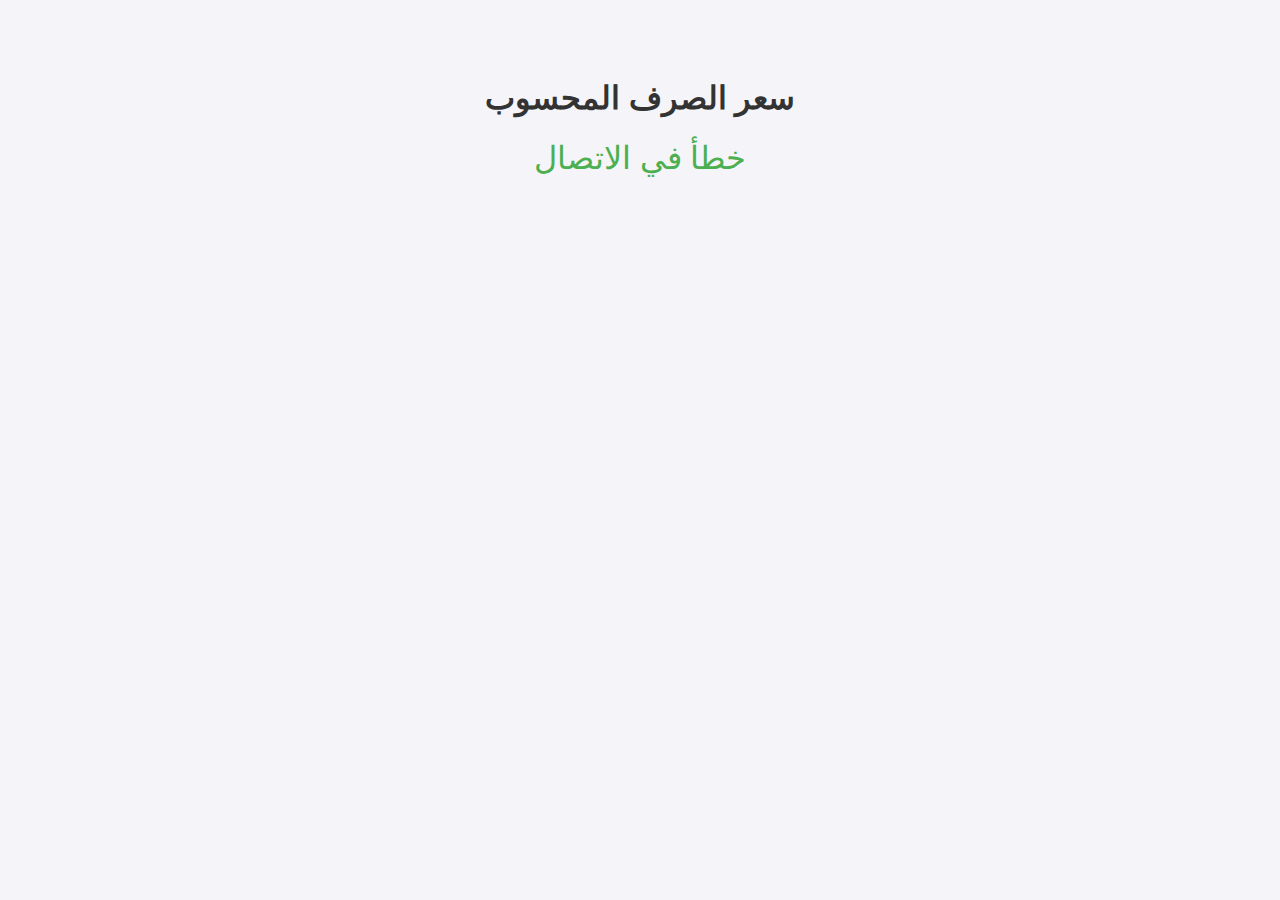
<file: ex.html>
<!DOCTYPE html>
<html lang="ar">
<head>
    <meta charset="UTF-8">
    <meta name="viewport" content="width=device-width, initial-scale=1.0">
    <title>سعر الصرف المحسوب</title>
    <style>
        body {
            font-family: Arial, sans-serif;
            text-align: center;
            padding: 50px;
            background-color: #f4f4f9;
        }
        h1 {
            color: #333;
        }
        #exchange-rate {
            font-size: 2em;
            margin-top: 20px;
            color: #4CAF50;
        }
    </style>
</head>
<body>

    <h1>سعر الصرف المحسوب</h1>
    <div id="exchange-rate">جارِ التحميل...</div>

    <script>
        // استدعاء صفحة index.html كـ API
        fetch('index.html?api=true')
            .then(response => response.json())
            .then(data => {
                if (data.usdToEgp) {
                    document.getElementById('exchange-rate').innerText = `1 USD = ${data.usdToEgp} EGP`;
                } else {
                    document.getElementById('exchange-rate').innerText = "خطأ في جلب سعر الصرف";
                }
            })
            .catch(error => {
                document.getElementById('exchange-rate').innerText = "خطأ في الاتصال";
            });
    </script>

</body>
</html>
</file>
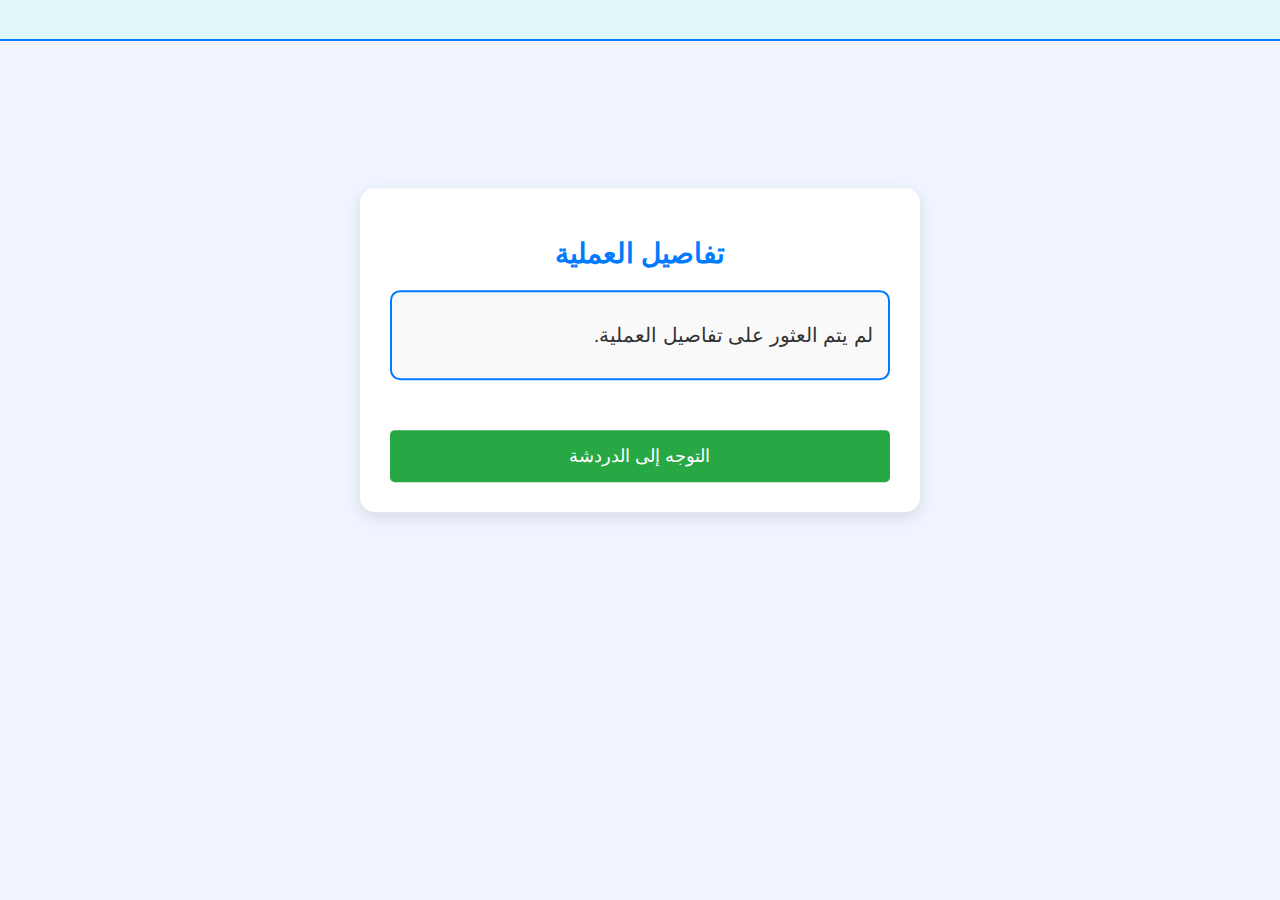
<file: exchange-conv.html>
<!DOCTYPE html>
<html lang="ar">
<head>
    <meta charset="UTF-8">
    <meta name="viewport" content="width=device-width, initial-scale=1.0">
    <link rel="shortcut icon" href="./R.png">
    <title>Easy Exchange | تفاصيل العملية</title>
    <style>
        body {
            font-family: 'Arial', sans-serif;
            background-color: #f0f4ff;
            margin: 0;
            padding: 0;
            direction: rtl;
        }

        .container {
            max-width: 500px;
            margin: 100px auto;
            background-color: #fff;
            padding: 30px;
            border-radius: 15px;
            box-shadow: 0 5px 15px rgba(0, 0, 0, 0.1);
            text-align: center;
            margin-top: 350px;
        }

        h1 {
            color: #007bff;
            margin-bottom: 20px;
            font-size: 28px;
        }

        .details {
            font-size: 20px;
            color: #333;
            text-align: right;
            margin-bottom: 30px;
            padding: 15px;
            border: 2px solid #007bff;
            border-radius: 10px;
            background-color: #f9f9f9;
            line-height: 1.8;
        }

        .details p {
            margin: 10px 0;
        }

        .account-info {
            font-size: 18px;
            color: #d9534f;
            margin-top: 20px;
            text-align: center;
        }

        .copyable {
            font-size: 18px;
            color: #007bff;
            font-weight: bold;
            background-color: #f0f8ff;
            padding: 10px 20px;
            border-radius: 5px;
            display: inline-block;
            cursor: pointer;
            margin-top: 10px;
        }

        .note {
            font-size: 16px;
            color: #333;
            margin-bottom: 20px;
            text-align: right;
        }

        .button {
            display: inline-block;
            background-color: #28a745;
            color: white;
            padding: 15px;
            margin-top: 20px;
            border: none;
            border-radius: 5px;
            cursor: pointer;
            font-size: 18px;
            width: 100%;
            transition: background-color 0.3s;
        }

        .button:hover {
            background-color: #218838;
        }

        .container {
            position: relative;
            top: 50%;
            transform: translateY(-50%);
        }

    </style>
</head>
<body>
    <!-- شريط الأخبار -->
    <div id="notificationBar"></div>
    
    <div class="container">
        <h1>تفاصيل العملية</h1>
        <div id="details" class="details"></div>
        <div id="note" class="note"></div>
        <div id="accountInfo" class="account-info"></div>
        <button id="chatButton" class="button">التوجه إلى الدردشة</button>
    </div>

    <script>
        // Function to get URL parameters
        function getQueryParams() {
            const params = new URLSearchParams(window.location.search);
            return {
                operationType: params.get('operationType'),
                transactionType: params.get('transactionType'),
                paymentMethod: params.get('paymentMethod'),
                amount: params.get('amount') ? parseFloat(params.get('amount')) : null,
                total: params.get('total') ? parseFloat(params.get('total')) : null,
                fee: params.get('fee') ? parseFloat(params.get('fee')) : null  // Add fee
            };
        }

        // Display details based on URL parameters
        function displayDetails() {
            const params = getQueryParams();

            if (params.total) {
                document.getElementById('details').innerHTML = `
                    <p>نوع العملية: ${params.operationType === 'withdraw' ? 'سحب' : (params.operationType === 'deposit' ? 'إيداع' : 'استبدال')}</p>
                    <p>طريقه الاستلام: ${params.transactionType === 'network' ? 'تحويل شبكة' : params.transactionType}</p>
                    <p>طريقة الدفع: ${getPaymentMethodName(params.paymentMethod)}</p>
                    <p><b>المبلغ: ${params.amount.toFixed(2)} USDT</b></p>
                    ${params.total ? `<p><strong>الإجمالي: ${params.total.toFixed(2)} USDT</strong></p>` : ''}
                `;

                if (params.operationType === 'withdraw') {
                    displayWithdrawalID(params.paymentMethod);
                    document.getElementById('note').innerHTML = `
                        لا تنسى الاحتفاظ بإيصال العملية، وإرساله مع الـID الخاص بك في الدردشة.
                    `;
                } else {
                    displayAccountInfo(params.paymentMethod, params.operationType);
                    document.getElementById('note').textContent = "لا تنسي الاحتفاظ بإيصال المعاملة, وارساله مع الـID الخاص بك في الدردشة.";
                }
            } else {
                document.getElementById('details').innerHTML = `
                    <p>لم يتم العثور على تفاصيل العملية.</p>
                `;
                document.getElementById('note').style.display = 'none';
            }
        }

        // Function to display account information based on payment method
        function displayAccountInfo(paymentMethod, operationType) {
            let accountInfo = '';

            if (operationType === 'exchange') {
                switch (paymentMethod) {
                    case 'binance':
                        accountInfo = '761510526';
                        break;
                    case 'musewallet':
                        accountInfo = '60030767';
                        break;
                    case 'redotpay':
                        accountInfo = '1461251961';
                        break;
                    default:
                        accountInfo = 'غير معروف';
                        break;
                }
            } else {
                switch (paymentMethod) {
                    case 'wallet':
                        accountInfo = '01014520726';
                        break;
                    case 'instapay':
                        accountInfo = '01014520726';
                        break;
                    case 'fawry':
                        accountInfo = '01014520726';
                        break;
                    case 'telda':
                        accountInfo = '01014520726';
                        break;
                    case 'nexta':
                        accountInfo = '01014520726';
                        break;
                    default:
                        accountInfo = 'غير معروف';
                        break;
                }
            }

            document.getElementById('accountInfo').innerHTML = `
                <p>برجاء التحويل علي الـID:</p>
                <span class="copyable" onclick="copyToClipboard('${accountInfo}')">${accountInfo}</span>
            `;
        }

        // Get human-readable payment method name
        function getPaymentMethodName(paymentMethod) {
            switch (paymentMethod) {
                case 'wallet':
                    return 'المحافظ الإلكترونية';
                case 'instapay':
                    return 'انستا باي';
                case 'fawry':
                    return 'كارت فوري';
                case 'telda':
                    return 'كارت تيلدا';
                case 'nexta':
                    return 'كارت نكستا';
                default:
                    return paymentMethod;
            }
        }

        // Function to copy text to clipboard
        function copyToClipboard(text) {
            const textarea = document.createElement('textarea');
            textarea.value = text;
            document.body.appendChild(textarea);
            textarea.select();
            document.execCommand('copy');
            document.body.removeChild(textarea);
            alert("تم نسخ " + text + " إلى الحافظة.");
        }

        // Set up chat button action
        document.getElementById('chatButton').onclick = function() {
    const params = getQueryParams();
    const message = 
        `تفاصيل العملية:\n` +
        `- نوع العملية: ${params.operationType}\n` +
        `- طريقة الاستلام: ${params.transactionType}\n` +
        `- طريقة الدفع: ${params.paymentMethod}\n` +
        `- المبلغ: ${params.amount ? params.amount.toFixed(2) : 'N/A'} USDT\n` +
        `- الإجمالي: ${params.total ? params.total.toFixed(2) : 'N/A'} USDT\n` +
        `\nيرجى التأكد من صحة التفاصيل.`;
    
    // Redirect to WhatsApp chat or any other chat platform
    window.open(`https://wa.me/201206085267?text=${encodeURIComponent(message)}`, '_blank');
    };


        // Call display details on page load
        window.onload = displayDetails;

        // تحميل شريط الأخبار باستخدام fetch
        fetch('notification.html')
            .then(response => response.text())
            .then(data => {
                document.getElementById('notificationBar').innerHTML = data;
            })
            .catch(error => console.error('Error fetching notification:', error));
    </script>
</body>
</html>
</file>
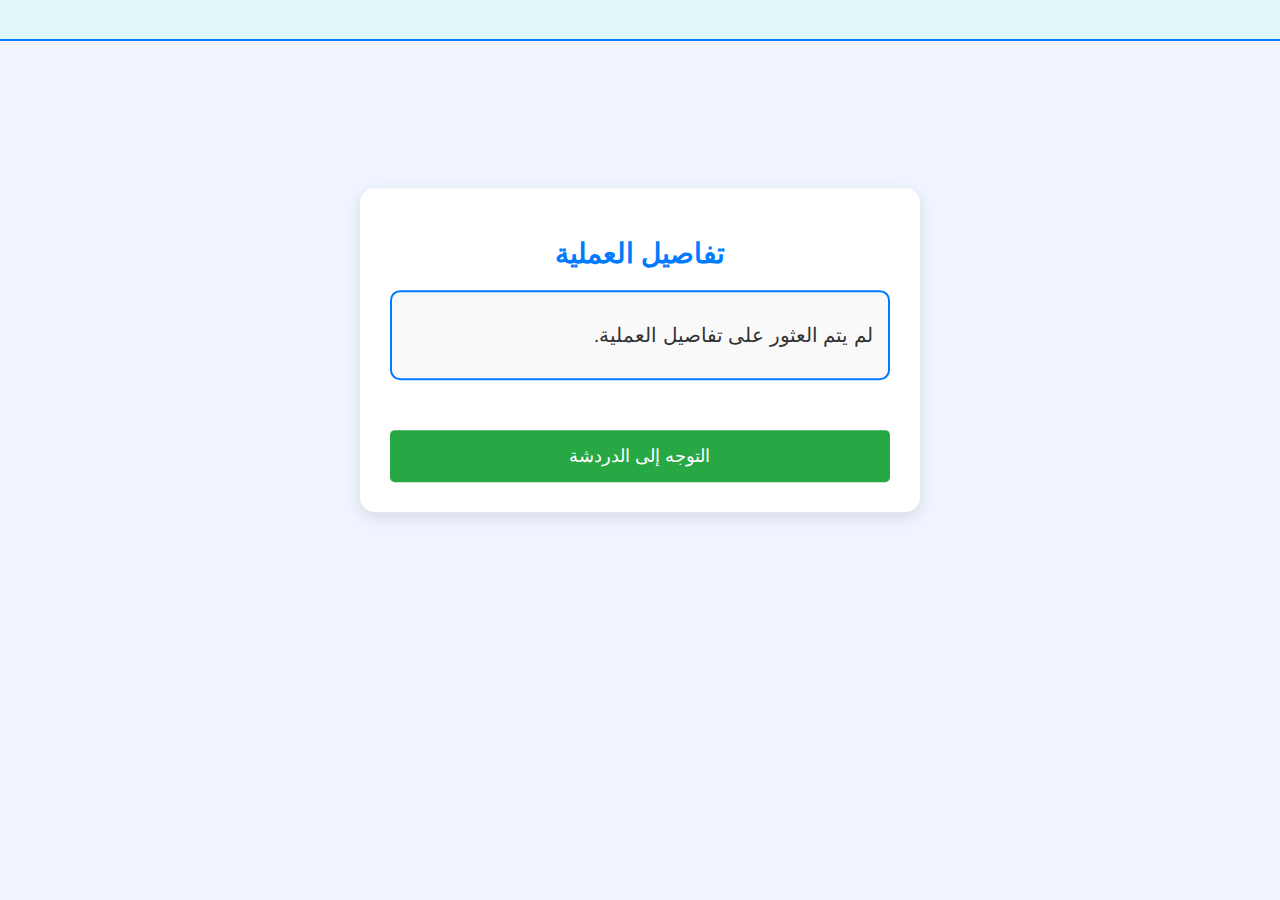
<file: exchange-net.html>
<!DOCTYPE html>
<html lang="ar">
<head>
    <meta charset="UTF-8">
    <meta name="viewport" content="width=device-width, initial-scale=1.0">
    <link rel="shortcut icon" href="./R.png">
    <title>Easy Exchange | تفاصيل العملية</title>
    <style>
        body {
            font-family: 'Arial', sans-serif;
            background-color: #f0f4ff;
            margin: 0;
            padding: 0;
            direction: rtl;
        }

        .container {
            max-width: 500px;
            margin: 100px auto;
            background-color: #fff;
            padding: 30px;
            border-radius: 15px;
            box-shadow: 0 5px 15px rgba(0, 0, 0, 0.1);
            text-align: center;
            margin-top: 350px;
        }

        h1 {
            color: #007bff;
            margin-bottom: 20px;
            font-size: 28px;
        }

        .details {
            font-size: 20px;
            color: #333;
            text-align: right;
            margin-bottom: 30px;
            padding: 15px;
            border: 2px solid #007bff;
            border-radius: 10px;
            background-color: #f9f9f9;
            line-height: 1.8;
        }

        .details p {
            margin: 10px 0;
        }

        .account-info {
            font-size: 18px;
            color: #d9534f;
            margin-top: 20px;
            text-align: center;
        }

        .copyable {
            font-size: 18px;
            color: #007bff;
            font-weight: bold;
            background-color: #f0f8ff;
            padding: 10px 20px;
            border-radius: 5px;
            display: inline-block;
            cursor: pointer;
            margin-top: 10px;
        }

        .note {
            font-size: 16px;
            color: #333;
            margin-bottom: 20px;
            text-align: right;
        }

        .button {
            display: inline-block;
            background-color: #28a745;
            color: white;
            padding: 15px;
            margin-top: 20px;
            border: none;
            border-radius: 5px;
            cursor: pointer;
            font-size: 18px;
            width: 100%;
            transition: background-color 0.3s;
        }

        .button:hover {
            background-color: #218838;
        }

        .container {
            position: relative;
            top: 50%;
            transform: translateY(-50%);
        }

    </style>
</head>
<body>
    <!-- شريط الأخبار -->
    <div id="notificationBar"></div>
    
    <div class="container">
        <h1>تفاصيل العملية</h1>
        <div id="details" class="details"></div>
        <div id="note" class="note"></div>
        <div id="accountInfo" class="account-info"></div>
        <button id="chatButton" class="button">التوجه إلى الدردشة</button>
    </div>

    <script>
        // Function to get URL parameters
        function getQueryParams() {
            const params = new URLSearchParams(window.location.search);
            return {
                operationType: params.get('operationType'),
                transactionType: params.get('transactionType'),
                paymentMethod: params.get('paymentMethod'),
                networkPaymentMethod: params.get('networkPaymentMethod'),
                amount: params.get('amount') ? parseFloat(params.get('amount')) : null,
                total: params.get('total') ? parseFloat(params.get('total')) : null
            };
        }

        // Display details based on URL parameters
        function displayDetails() {
            
            const params = getQueryParams();

            if (params.total) {
                document.getElementById('details').innerHTML = `
                    <p>نوع العملية: ${params.operationType === 'withdraw' ? 'سحب' : 'إيداع'}</p>
                    <p>نوع التحويل: ${params.transactionType === 'network' ? `تحويل شبكة (${params.paymentMethod})` : params.transactionType}</p>
                    <p>طريقة الدفع: ${getnetworkPaymentMethodName(params.networkPaymentMethod)}</p>
                    <p><b>المبلغ: ${params.amount.toFixed(2)} USDT</b></p>
                    ${params.total ? `<p><strong>الإجمالي: ${params.total.toFixed(2)} EGP</strong></p>` : ''}
                `;

                if (params.operationType === 'withdraw') {
                    // Call function to display appropriate ID for withdrawal
                    displayWithdrawalID(params.paymentMethod);

                    // Display a note for withdrawal
                    document.getElementById('note').innerHTML = `
                        لا تنسى الاحتفاظ بإيصال العملية، وإرساله مع ${getPaymentDetail(params.networkPaymentMethod)} الخاص بك في الدردشة.
                    `;
                } else {
                    displayAccountInfo(params.networkPaymentMethod);

                    // Display the note for deposit
                    document.getElementById('note').textContent = "لا تنسي الاحتفاظ بإيصال المعاملة, وارساله مع عنوان الشبكه الخاص بك في الدردشة.";
                }
            } else {
                document.getElementById('details').innerHTML = `
                    <p>لم يتم العثور على تفاصيل العملية.</p>
                `;
                // Hide note if there are no details
                document.getElementById('note').style.display = 'none';
            }
        }

        // Function to display specific withdrawal ID based on transaction type
        function displayWithdrawalID(PaymentMethod) {
            let id = '';
            switch (PaymentMethod) {
                case 'trc20':
                    id = 'TXkoYy1TBz8hMPphHSHjN3paMf7gXkTm7s'; // Binance ID for withdrawal
                    break;
                case 'bep20':
                    id = '0x002286353113ee6e75a08f6390a19ddccb931a5e'; // MuseWallet ID for withdrawal
                    break;
                case 'toncoin':
                    id = 'EQD5mxRgCuRNLxKxeOjG6r14iSroLF5FtomPnet-sgP5xNJb'; // Redotpay ID remains the same
                    break;                
                case 'erc20':
                id = '0x002286353113ee6e75a08f6390a19ddccb931a5e'; // Redotpay ID remains the same
                    break;
                default:
                    id = 'اسال في الشات';
                    break;
            }

            document.getElementById('accountInfo').innerHTML = `
                <p>برجاء التحويل علي عنوان الشبكه الموضح:</p>
                <span class="copyable" onclick="copyToClipboard('${id}')">${id}</span>
            `;
        }

        // Get human-readable payment method name
        function getnetworkPaymentMethodName(networkPaymentMethod) {
            switch (networkPaymentMethod) {
                case 'wallet':
                    return 'المحافظ الإلكترونية';
                case 'instapay':
                    return 'انستا باي';
                case 'fawry':
                    return 'كارت فوري';
                case 'telda':
                    return 'كارت تيلدا';
                case 'nexta':
                    return 'كارت نكستا';
                default:
                    return networkPaymentMethod;
            }
        }

        // Get the payment detail based on payment method
        function getPaymentDetail(networkPaymentMethod) {
            switch (networkPaymentMethod) {
                case 'wallet':
                    return 'الرقم';
                case 'instapay':
                    return 'اليوزر';
                case 'fawry':
                    return 'الرقم';
                case 'telda':
                    return 'اليوزر';
                case 'nexta':
                    return 'اليوزر';
                default:
                    return '';
            }
        }

        // Display account information based on payment method
        function displayAccountInfo(networkPaymentMethod) {
            let accountInfo = '';
            let transferType = '';

            switch (networkPaymentMethod) {
                case 'wallet':
                    accountInfo = '01140783668';
                    transferType = 'الرقم';
                    break;
                case 'instapay':
                    accountInfo = 'me.ma7moud@instapay';
                    transferType = 'اليوزر';
                    break;
                case 'fawry':
                    accountInfo = '01092302904';
                    transferType = 'الرقم';
                    break;
                case 'telda':
                    accountInfo = '@me2003';
                    transferType = 'اليوزر';
                    break;
                case 'nexta':
                    accountInfo = '@elshenawy';
                    transferType = 'اليوزر';
                    break;
                default:
                    accountInfo = 'لا توجد معلومات إضافية مطلوبة لهذه الطريقة.';
                    break;
            }

            document.getElementById('accountInfo').innerHTML = `
                <p>برجاء التحويل إلى ${transferType} الموضح:</p>
                <span class="copyable" onclick="copyToClipboard('${accountInfo}')">${accountInfo}</span>
            `;
        }

        // Function to copy text to clipboard
        function copyToClipboard(text) {
            const textarea = document.createElement('textarea');
            textarea.value = text;
            document.body.appendChild(textarea);
            textarea.select();
            document.execCommand('copy');
            document.body.removeChild(textarea);
            alert("تم نسخ " + text + " إلى الحافظة.");
        }

        // Set up chat button action
        document.getElementById('chatButton').onclick = function() {
    const params = getQueryParams();
    const message = 
        `تفاصيل العملية:\n` +
        `- نوع العملية: ${params.operationType}\n` +
        `- نوع التحويل: تحويل شبكة (${params.paymentMethod})\n` +
        `- طريقة الدفع: ${params.networkPaymentMethod}\n` +
        `- المبلغ: ${params.amount ? params.amount.toFixed(2) : 'N/A'} USDT\n` +
        `- الإجمالي: ${params.total ? params.total.toFixed(2) : 'N/A'} EGP\n` +
        `\nيرجى التأكد من صحة التفاصيل.`;
    
    // Redirect to WhatsApp chat or any other chat platform
    window.open(`https://wa.me/201206085267?text=${encodeURIComponent(message)}`, '_blank');
    };


        // Call display details on page load
        window.onload = displayDetails;

        // تحميل شريط الأخبار باستخدام fetch
        fetch('notification.html')
            .then(response => response.text())
            .then(data => {
                document.getElementById('notificationBar').innerHTML = data;
            })
            .catch(error => console.error('Error fetching notification:', error));
    </script>
</body>
</html>
</file>
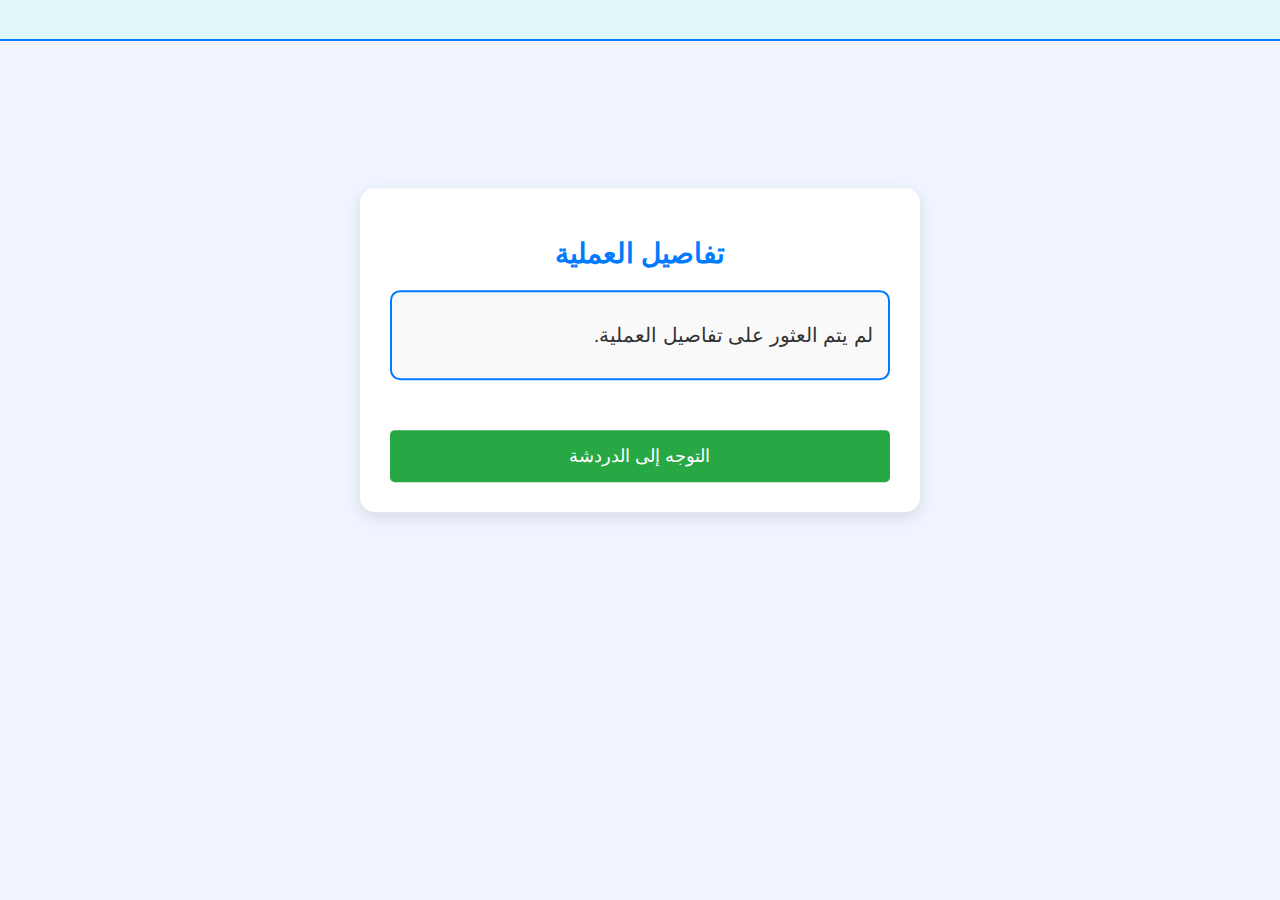
<file: exchange-try.html>
<!DOCTYPE html>
<html lang="ar">
<head>
    <meta charset="UTF-8">
    <meta name="viewport" content="width=device-width, initial-scale=1.0">
    <link rel="shortcut icon" href="./R.png">
    <title>Easy Exchange | تفاصيل العملية</title>
    <style>
        body {
            font-family: 'Arial', sans-serif;
            background-color: #f0f4ff;
            margin: 0;
            padding: 0;
            direction: rtl;
        }

        .container {
            max-width: 500px;
            margin: 100px auto;
            background-color: #fff;
            padding: 30px;
            border-radius: 15px;
            box-shadow: 0 5px 15px rgba(0, 0, 0, 0.1);
            text-align: center;
            margin-top: 350px;
        }

        h1 {
            color: #007bff;
            margin-bottom: 20px;
            font-size: 28px;
        }

        .details {
            font-size: 20px;
            color: #333;
            text-align: right;
            margin-bottom: 30px;
            padding: 15px;
            border: 2px solid #007bff;
            border-radius: 10px;
            background-color: #f9f9f9;
            line-height: 1.8;
        }

        .details p {
            margin: 10px 0;
        }

        .account-info {
            font-size: 18px;
            color: #d9534f;
            margin-top: 20px;
            text-align: center;
        }

        .copyable {
            font-size: 18px;
            color: #007bff;
            font-weight: bold;
            background-color: #f0f8ff;
            padding: 10px 20px;
            border-radius: 5px;
            display: inline-block;
            cursor: pointer;
            margin-top: 10px;
        }

        .note {
            font-size: 16px;
            color: #333;
            margin-bottom: 20px;
            text-align: right;
        }

        .button {
            display: inline-block;
            background-color: #28a745;
            color: white;
            padding: 15px;
            margin-top: 20px;
            border: none;
            border-radius: 5px;
            cursor: pointer;
            font-size: 18px;
            width: 100%;
            transition: background-color 0.3s;
        }

        .button:hover {
            background-color: #218838;
        }

        .container {
            position: relative;
            top: 50%;
            transform: translateY(-50%);
        }

    </style>
</head>
<body>
    <!-- شريط الأخبار -->
    <div id="notificationBar"></div>
    
    <div class="container">
        <h1>تفاصيل العملية</h1>
        <div id="details" class="details"></div>
        <div id="note" class="note"></div>
        <div id="accountInfo" class="account-info"></div>
        <button id="chatButton" class="button">التوجه إلى الدردشة</button>
    </div>

    <script>
        // Function to get URL parameters
        function getQueryParams() {
            const params = new URLSearchParams(window.location.search);
            return {
                operationType: params.get('operationType'),
                transactionType: params.get('transactionType'),
                paymentMethod: params.get('paymentMethod'),
                amount: params.get('amount') ? parseFloat(params.get('amount')) : null,
                total: params.get('total') ? parseFloat(params.get('total')) : null
            };
        }

        // Display details based on URL parameters
        function displayDetails() {
            const params = getQueryParams();

            if (params.total) {
                document.getElementById('details').innerHTML = `
                    <p>نوع العملية: ${params.operationType === 'withdraw' ? 'سحب' : 'إيداع'}</p>
                    <p>نوع التحويل: ${params.transactionType === 'network' ? 'تحويل شبكة' : params.transactionType}</p>
                    <p>طريقة الدفع: ${getPaymentMethodName(params.paymentMethod)}</p>
                    <p><b>المبلغ: ${params.amount.toFixed(2)} EGP</b></p>
                    ${params.total ? `<p><strong>الإجمالي: ${params.total.toFixed(2)} USDT</strong></p>` : ''}
                `;

                if (params.operationType === 'withdraw') {
                    // Call function to display appropriate ID for withdrawal
                    displayWithdrawalID(params.transactionType);

                    // Display a note for withdrawal
                    document.getElementById('note').innerHTML = `
                        لا تنسى الاحتفاظ بإيصال العملية، وإرساله مع ${getPaymentDetail(params.paymentMethod)} الخاص بك في الدردشة.
                    `;
                } else {
                    displayAccountInfo(params.paymentMethod);

                    // Display the note for deposit
                    document.getElementById('note').textContent = "لا تنسي الاحتفاظ بإيصال المعاملة, وارساله مع الـID الخاص بك في الدردشة.";
                }
            } else {
                document.getElementById('details').innerHTML = `
                    <p>لم يتم العثور على تفاصيل العملية.</p>
                `;
                // Hide note if there are no details
                document.getElementById('note').style.display = 'none';
            }
        }

        // Function to display specific withdrawal ID based on transaction type
        function displayWithdrawalID(transactionType) {
            let id = '';
            switch (transactionType) {
                case 'binance':
                    id = '761510526'; // Binance ID for withdrawal
                    break;
                case 'musewallet':
                    id = '60030767'; // MuseWallet ID for withdrawal
                    break;
                case 'redotpay':
                    id = '1461251961'; // Redotpay ID remains the same
                    break;
                default:
                    id = 'غير معروف';
                    break;
            }

            document.getElementById('accountInfo').innerHTML = `
                <p>برجاء التحويل علي الـID الموضح:</p>
                <span class="copyable" onclick="copyToClipboard('${id}')">${id}</span>
            `;
        }

        // Get human-readable payment method name
        function getPaymentMethodName(paymentMethod) {
            switch (paymentMethod) {
                case 'wallet':
                    return 'المحافظ الإلكترونية';
                case 'instapay':
                    return 'انستا باي';
                case 'fawry':
                    return 'كارت فوري';
                case 'telda':
                    return 'كارت تيلدا';
                case 'nexta':
                    return 'كارت نكستا';
                default:
                    return paymentMethod;
            }
        }

        // Get the payment detail based on payment method
        function getPaymentDetail(paymentMethod) {
            switch (paymentMethod) {
                case 'wallet':
                    return 'الرقم';
                case 'instapay':
                    return 'اليوزر';
                case 'fawry':
                    return 'الرقم';
                case 'telda':
                    return 'اليوزر';
                case 'nexta':
                    return 'اليوزر';
                default:
                    return '';
            }
        }

        // Display account information based on payment method
        function displayAccountInfo(paymentMethod) {
            let accountInfo = '';
            let transferType = '';

            switch (paymentMethod) {
                case 'wallet':
                    accountInfo = '01227002996';
                    transferType = 'الرقم';
                    break;
                case 'instapay':
                    accountInfo = 'me.mahmoud7@instapay';
                    transferType = 'اليوزر';
                    break;
                case 'fawry':
                    accountInfo = '01092302904';
                    transferType = 'الرقم';
                    break;
                case 'telda':
                    accountInfo = '@me2003';
                    transferType = 'اليوزر';
                    break;
                case 'nexta':
                    accountInfo = '@elshenawy';
                    transferType = 'اليوزر';
                    break;
                default:
                    accountInfo = 'لا توجد معلومات إضافية مطلوبة لهذه الطريقة.';
                    break;
            }

            document.getElementById('accountInfo').innerHTML = `
                <p>برجاء التحويل إلى ${transferType} الموضح:</p>
                <span class="copyable" onclick="copyToClipboard('${accountInfo}')">${accountInfo}</span>
            `;
        }

        // Function to copy text to clipboard
        function copyToClipboard(text) {
            const textarea = document.createElement('textarea');
            textarea.value = text;
            document.body.appendChild(textarea);
            textarea.select();
            document.execCommand('copy');
            document.body.removeChild(textarea);
            alert("تم نسخ " + text + " إلى الحافظة.");
        }

        // Set up chat button action
        document.getElementById('chatButton').onclick = function() {
    const params = getQueryParams();
    const message = 
        `تفاصيل العملية:\n` +
        `- نوع العملية: ${params.operationType}\n` +
        `- نوع التحويل: ${params.transactionType}\n` +
        `- طريقة الدفع: ${params.paymentMethod}\n` +
        `- المبلغ: ${params.amount ? params.amount.toFixed(2) : 'N/A'} EGP\n` +
        `- الإجمالي: ${params.total ? params.total.toFixed(2) : 'N/A'} USDT\n` +
        `\nيرجى التأكد من صحة التفاصيل.`;
    
    // Redirect to WhatsApp chat or any other chat platform
    window.open(`https://wa.me/201206085267?text=${encodeURIComponent(message)}`, '_blank');
    };


        // Call display details on page load
        window.onload = displayDetails;

        // تحميل شريط الأخبار باستخدام fetch
        fetch('notification.html')
            .then(response => response.text())
            .then(data => {
                document.getElementById('notificationBar').innerHTML = data;
            })
            .catch(error => console.error('Error fetching notification:', error));
    </script>
</body>
</html>
</file>
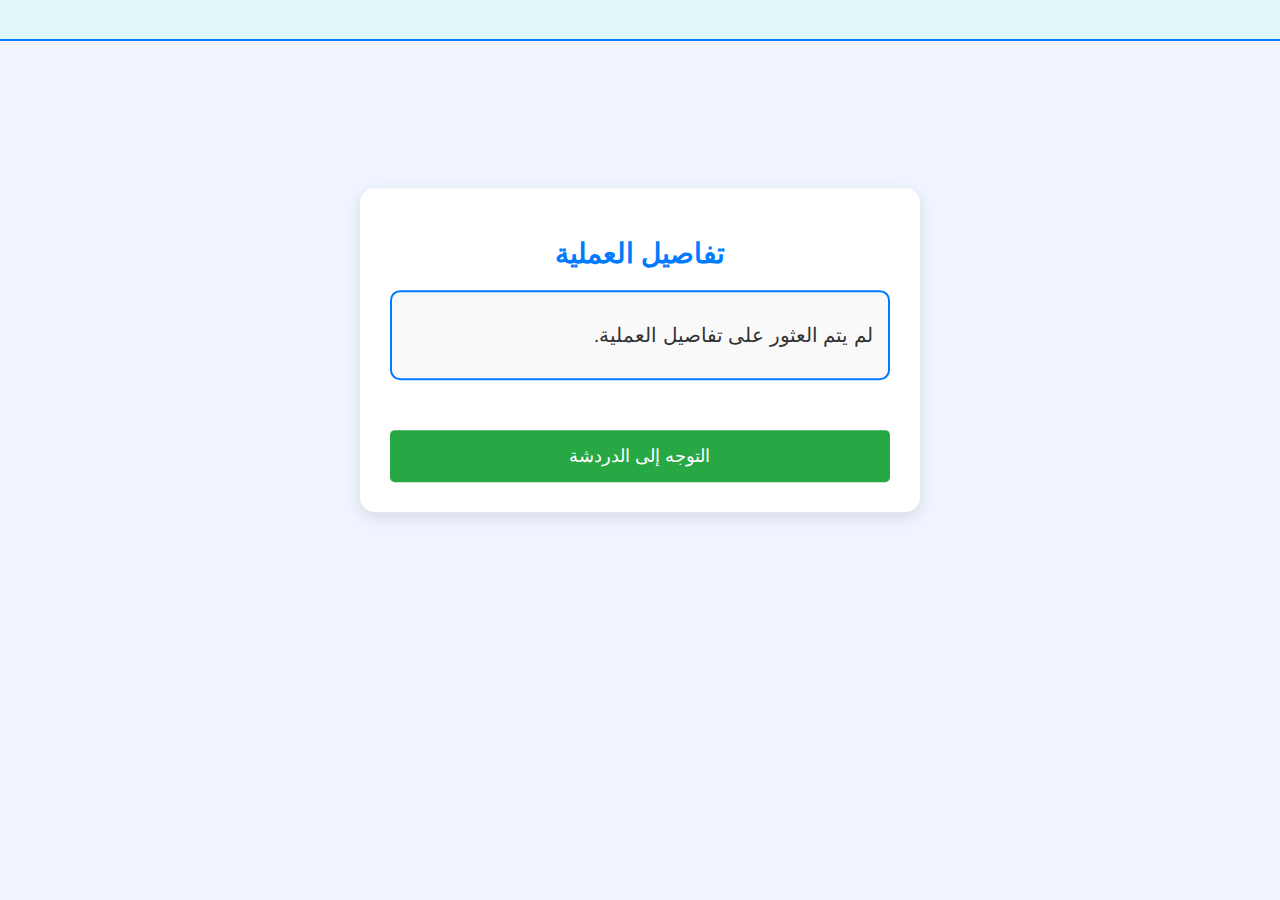
<file: exchange.html>
<!DOCTYPE html>
<html lang="ar">
<head>
    <meta charset="UTF-8">
    <meta name="viewport" content="width=device-width, initial-scale=1.0">
    <link rel="shortcut icon" href="./R.png">
    <title>Easy Exchange | تفاصيل العملية</title>
    <style>
        body {
            font-family: 'Arial', sans-serif;
            background-color: #f0f4ff;
            margin: 0;
            padding: 0;
            direction: rtl;
        }

        .container {
            max-width: 500px;
            margin: 100px auto;
            background-color: #fff;
            padding: 30px;
            border-radius: 15px;
            box-shadow: 0 5px 15px rgba(0, 0, 0, 0.1);
            text-align: center;
            margin-top: 350px;
        }

        h1 {
            color: #007bff;
            margin-bottom: 20px;
            font-size: 28px;
        }

        .details {
            font-size: 20px;
            color: #333;
            text-align: right;
            margin-bottom: 30px;
            padding: 15px;
            border: 2px solid #007bff;
            border-radius: 10px;
            background-color: #f9f9f9;
            line-height: 1.8;
        }

        .details p {
            margin: 10px 0;
        }

        .account-info {
            font-size: 18px;
            color: #d9534f;
            margin-top: 20px;
            text-align: center;
        }

        .copyable {
            font-size: 18px;
            color: #007bff;
            font-weight: bold;
            background-color: #f0f8ff;
            padding: 10px 20px;
            border-radius: 5px;
            display: inline-block;
            cursor: pointer;
            margin-top: 10px;
        }

        .note {
            font-size: 16px;
            color: #333;
            margin-bottom: 20px;
            text-align: right;
        }

        .button {
            display: inline-block;
            background-color: #28a745;
            color: white;
            padding: 15px;
            margin-top: 20px;
            border: none;
            border-radius: 5px;
            cursor: pointer;
            font-size: 18px;
            width: 100%;
            transition: background-color 0.3s;
        }

        .button:hover {
            background-color: #218838;
        }

        .container {
            position: relative;
            top: 50%;
            transform: translateY(-50%);
        }

    </style>
</head>
<body>
    <!-- شريط الأخبار -->
    <div id="notificationBar"></div>
    
    <div class="container">
        <h1>تفاصيل العملية</h1>
        <div id="details" class="details"></div>
        <div id="note" class="note"></div>
        <div id="accountInfo" class="account-info"></div>
        <button id="chatButton" class="button">التوجه إلى الدردشة</button>
    </div>

    <script>
        // Function to get URL parameters
        function getQueryParams() {
            const params = new URLSearchParams(window.location.search);
            return {
                operationType: params.get('operationType'),
                transactionType: params.get('transactionType'),
                paymentMethod: params.get('paymentMethod'),
                amount: params.get('amount') ? parseFloat(params.get('amount')) : null,
                total: params.get('total') ? parseFloat(params.get('total')) : null
            };
        }

        // Display details based on URL parameters
        function displayDetails() {
            const params = getQueryParams();

            if (params.total) {
                document.getElementById('details').innerHTML = `
                    <p>نوع العملية: ${params.operationType === 'withdraw' ? 'سحب' : 'إيداع'}</p>
                    <p>نوع التحويل: ${params.transactionType === 'network' ? 'تحويل شبكة' : params.transactionType}</p>
                    <p>طريقة الدفع: ${getPaymentMethodName(params.paymentMethod)}</p>
                    <p><b>المبلغ: ${params.amount.toFixed(2)} USDT</b></p>
                    ${params.total ? `<p><strong>الإجمالي: ${params.total.toFixed(2)} EGP</strong></p>` : ''}
                `;

                if (params.operationType === 'withdraw') {
                    // Call function to display appropriate ID for withdrawal
                    displayWithdrawalID(params.transactionType);

                    // Display a note for withdrawal
                    document.getElementById('note').innerHTML = `
                        لا تنسى الاحتفاظ بإيصال العملية، وإرساله مع ${getPaymentDetail(params.paymentMethod)} الخاص بك في الدردشة.
                    `;
                } else {
                    displayAccountInfo(params.paymentMethod);

                    // Display the note for deposit
                    document.getElementById('note').textContent = "لا تنسي الاحتفاظ بإيصال المعاملة, وارساله مع الـID الخاص بك في الدردشة.";
                }
            } else {
                document.getElementById('details').innerHTML = `
                    <p>لم يتم العثور على تفاصيل العملية.</p>
                `;
                // Hide note if there are no details
                document.getElementById('note').style.display = 'none';
            }
        }

        // Function to display specific withdrawal ID based on transaction type
        function displayWithdrawalID(transactionType) {
            let id = '';
            switch (transactionType) {
                case 'binance':
                    id = '761510526'; // Binance ID for withdrawal
                    break;
                case 'musewallet':
                    id = '60030767'; // MuseWallet ID for withdrawal
                    break;
                case 'redotpay':
                    id = '1461251961'; // Redotpay ID remains the same
                    break;
                default:
                    id = 'غير معروف';
                    break;
            }

            document.getElementById('accountInfo').innerHTML = `
                <p>برجاء التحويل علي الـID الموضح:</p>
                <span class="copyable" onclick="copyToClipboard('${id}')">${id}</span>
            `;
        }

        // Get human-readable payment method name
        function getPaymentMethodName(paymentMethod) {
            switch (paymentMethod) {
                case 'wallet':
                    return 'المحافظ الإلكترونية';
                case 'instapay':
                    return 'انستا باي';
                case 'fawry':
                    return 'كارت فوري';
                case 'telda':
                    return 'كارت تيلدا';
                case 'nexta':
                    return 'كارت نكستا';
                default:
                    return paymentMethod;
            }
        }

        // Get the payment detail based on payment method
        function getPaymentDetail(paymentMethod) {
            switch (paymentMethod) {
                case 'wallet':
                    return 'الرقم';
                case 'instapay':
                    return 'اليوزر';
                case 'fawry':
                    return 'الرقم';
                case 'telda':
                    return 'اليوزر';
                case 'nexta':
                    return 'اليوزر';
                default:
                    return '';
            }
        }

        // Display account information based on payment method
        function displayAccountInfo(paymentMethod) {
            let accountInfo = '';
            let transferType = '';

            switch (paymentMethod) {
                case 'wallet':
                    accountInfo = '01227002996';
                    transferType = 'الرقم';
                    break;
                case 'instapay':
                    accountInfo = 'me.mahmoud7@instapay';
                    transferType = 'اليوزر';
                    break;
                case 'fawry':
                    accountInfo = '01092302904';
                    transferType = 'الرقم';
                    break;
                case 'telda':
                    accountInfo = '@me2003';
                    transferType = 'اليوزر';
                    break;
                case 'nexta':
                    accountInfo = '@elshenawy';
                    transferType = 'اليوزر';
                    break;
                default:
                    accountInfo = 'لا توجد معلومات إضافية مطلوبة لهذه الطريقة.';
                    break;
            }

            document.getElementById('accountInfo').innerHTML = `
                <p>برجاء التحويل إلى ${transferType} الموضح:</p>
                <span class="copyable" onclick="copyToClipboard('${accountInfo}')">${accountInfo}</span>
            `;
        }

        // Function to copy text to clipboard
        function copyToClipboard(text) {
            const textarea = document.createElement('textarea');
            textarea.value = text;
            document.body.appendChild(textarea);
            textarea.select();
            document.execCommand('copy');
            document.body.removeChild(textarea);
            alert("تم نسخ " + text + " إلى الحافظة.");
        }

        // Set up chat button action
        document.getElementById('chatButton').onclick = function() {
    const params = getQueryParams();
    const message = 
        `تفاصيل العملية:\n` +
        `- نوع العملية: ${params.operationType}\n` +
        `- نوع التحويل: ${params.transactionType}\n` +
        `- طريقة الدفع: ${params.paymentMethod}\n` +
        `- المبلغ: ${params.amount ? params.amount.toFixed(2) : 'N/A'} USDT\n` +
        `- الإجمالي: ${params.total ? params.total.toFixed(2) : 'N/A'} EGP\n` +
        `\nيرجى التأكد من صحة التفاصيل.`;
    
    // Redirect to WhatsApp chat or any other chat platform
    window.open(`https://wa.me/201206085267?text=${encodeURIComponent(message)}`, '_blank');
    };


        // Call display details on page load
        window.onload = displayDetails;

        // تحميل شريط الأخبار باستخدام fetch
        fetch('notification.html')
            .then(response => response.text())
            .then(data => {
                document.getElementById('notificationBar').innerHTML = data;
            })
            .catch(error => console.error('Error fetching notification:', error));
    </script>
</body>
</html>
</file>
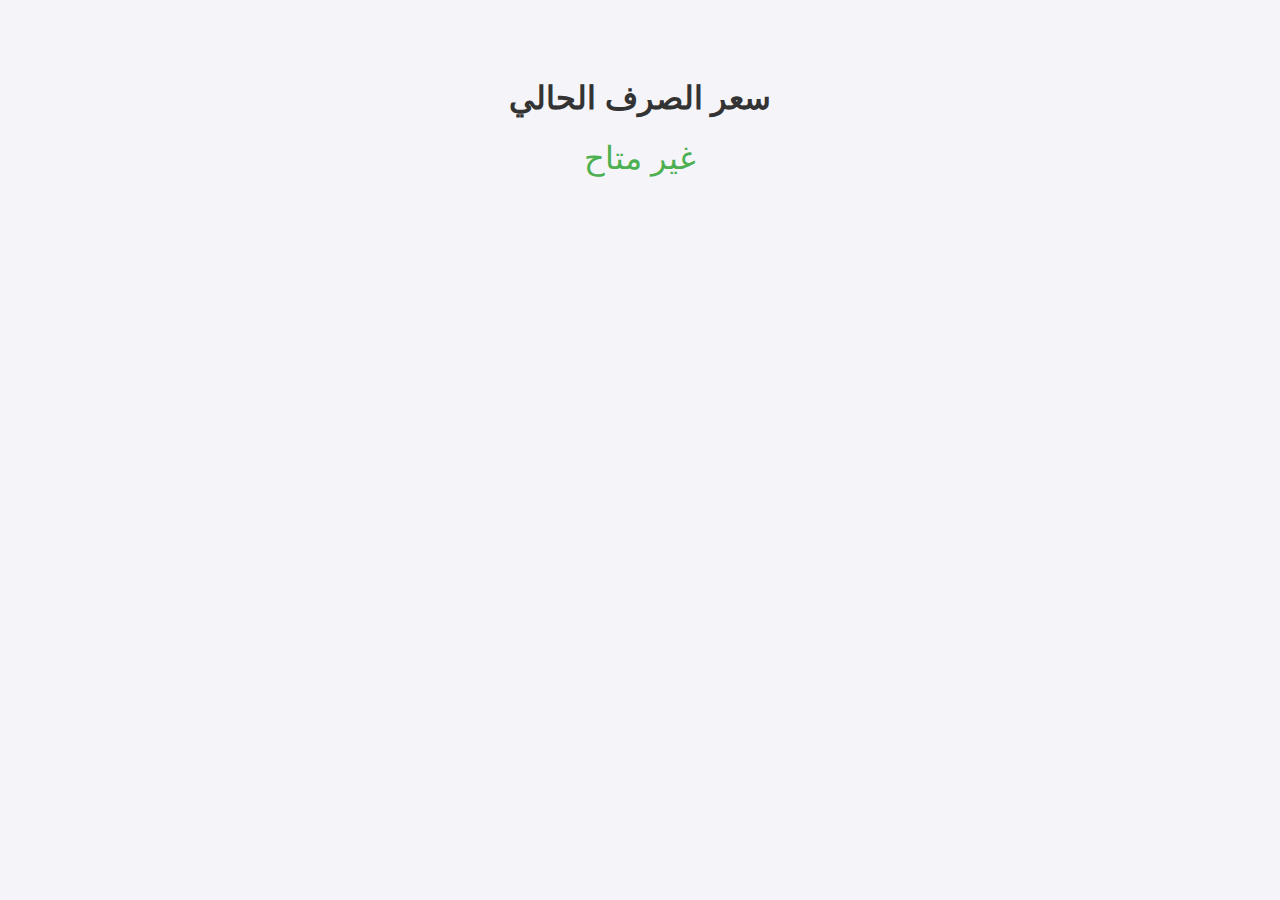
<file: index-try.html>
<!DOCTYPE html>
<html lang="ar">
<head>
    <meta charset="UTF-8">
    <meta name="viewport" content="width=device-width, initial-scale=1.0">
    <title>سعر الصرف عبر Fixer.io</title>
    <style>
        body {
            font-family: Arial, sans-serif;
            text-align: center;
            padding: 50px;
            background-color: #f4f4f9;
        }
        h1 {
            color: #333;
        }
        #exchange-rate {
            font-size: 2em;
            margin-top: 20px;
            color: #4CAF50;
        }
    </style>
</head>
<body>

    <h1>سعر الصرف الحالي</h1>
    <div id="exchange-rate">جارِ التحميل...</div>

    <script src="https://ajax.googleapis.com/ajax/libs/jquery/3.5.1/jquery.min.js"></script>
    <script>
        // تعيين نقطة النهاية ومفتاح الوصول
        var endpoint = 'latest';
        var access_key = '51ab02c8f8e25f5899de794eaff001a6';

        // استدعاء API لجلب أسعار الصرف
        $.ajax({
            url: 'http://data.fixer.io/api/' + endpoint + '?access_key=' + access_key,
            dataType: 'jsonp',
            success: function(json) {
                // بيانات سعر الصرف
                var usdToEur = json.rates.USD;
                var egpToEur = json.rates.EGP;
                var usdToEgp = egpToEur / usdToEur;

                // عرض سعر الصرف في الصفحة
                document.getElementById('exchange-rate').innerText = `1 USD = ${usdToEgp.toFixed(2)} EGP`;
            },
            error: function() {
                // في حالة حدوث خطأ
                document.getElementById('exchange-rate').innerText = "غير متاح";
            }
        });
    </script>

</body>
</html>
</file>
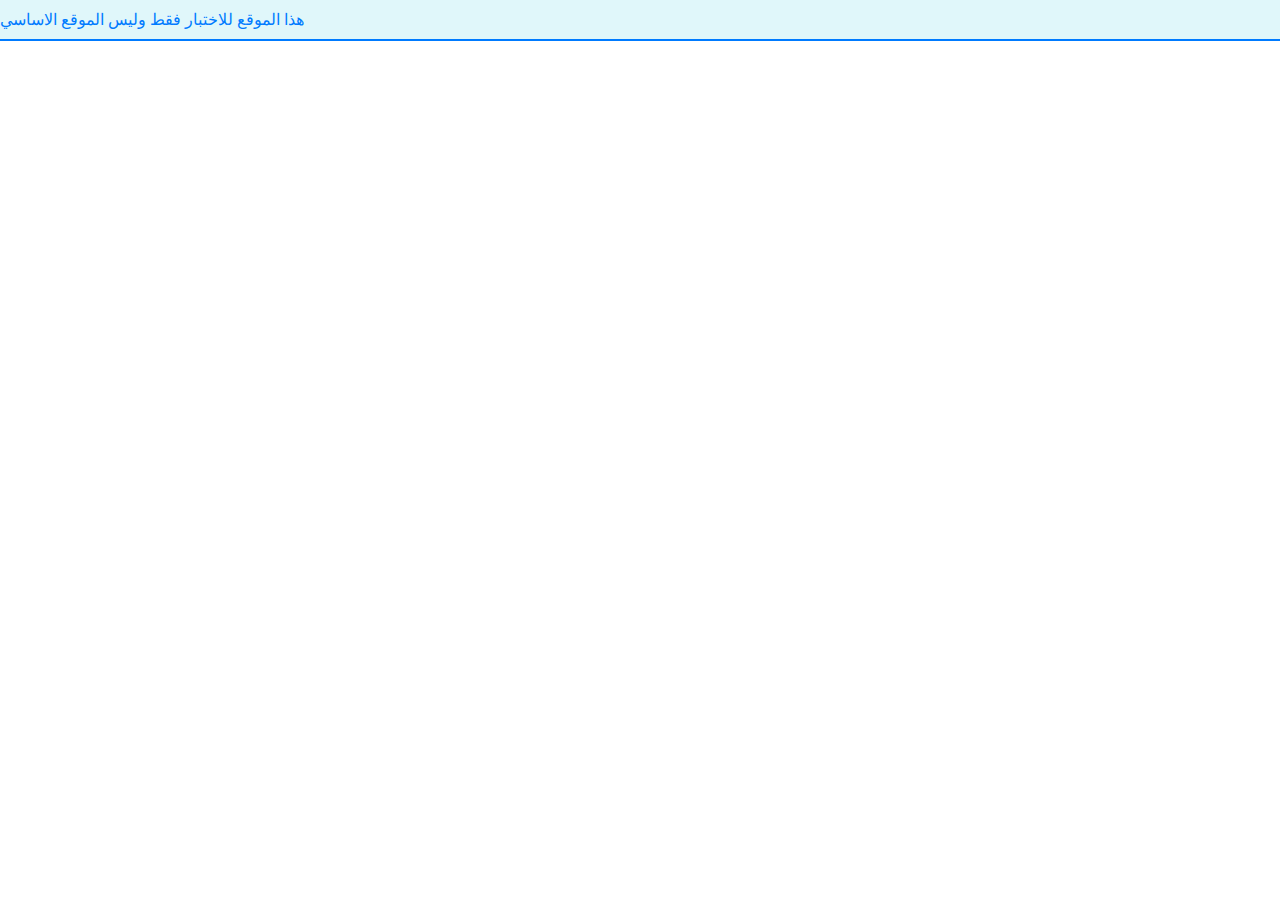
<file: notification.html>
<!DOCTYPE html>
<html lang="ar">
<head>
    <meta charset="UTF-8">
    <meta name="viewport" content="width=device-width, initial-scale=1.0">
    <style>
        .marquee {
            width: 100%;
            background-color: #e0f7fa;
            overflow: hidden;
            white-space: nowrap;
            box-sizing: border-box;
            display: flex;
            border-bottom: 2px solid #007bff;
            padding: 10px 0;
            margin-bottom: 20px;
            position: fixed;
            top: 0;
            left: 0;
            z-index: 1000; /* ضمان ظهور الشريط فوق جميع المحتويات الأخرى */
        }

        .marquee span {
            display: inline-block;
            padding-right: 100%;
            animation: marquee 10s linear infinite;
            color: #007bff;
            font-size: 16px;
        }

        .marquee span:nth-child(2) {
            animation-delay: 10s;
        }

        @keyframes marquee {
            from {
                transform: translateX(-5%);
            }
            to {
                transform: translateX(100%);
            }
        }
    </style>
</head>
<body>
    <div class="marquee">
        <span>هذا الموقع للاختبار فقط وليس الموقع الاساسي</span>
        <span>هذا الموقع للاختبار فقط وليس الموقع الاساسي</span>
    </div>
</body>
</html>
</file>
